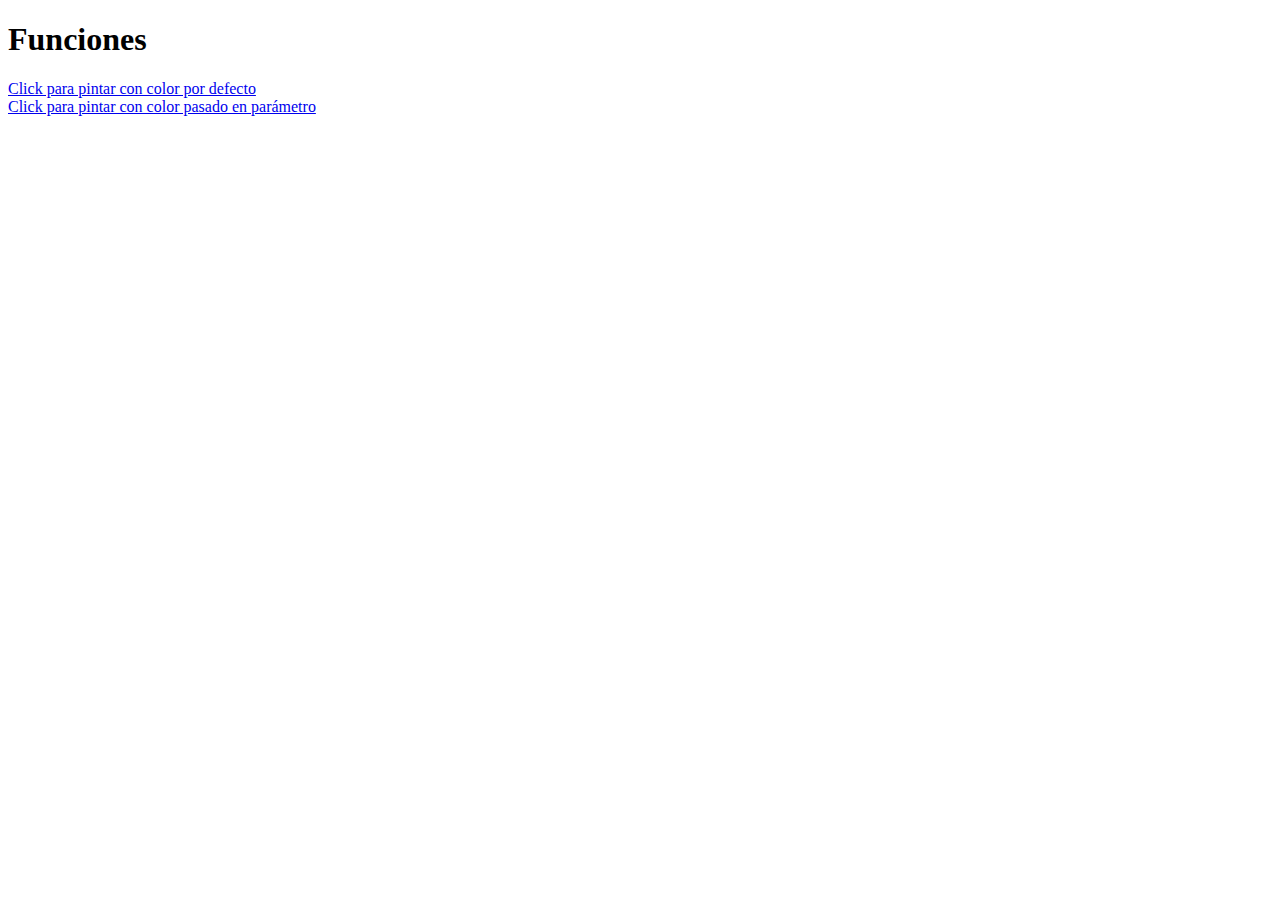
<file: pintar.html>
<!DOCTYPE html>
<html lang="en">

<head>
    <meta charset="UTF-8">
    <meta http-equiv="X-UA-Compatible" content="IE=edge">
    <meta name="viewport" content="width=device-width, initial-scale=1.0">
    <title>Pintar div</title>
</head>

<body>
    <header>
        <h1>Funciones</h1> 
    </header>
    <div id="ele1" onclick="pintame('ele1')">
        <a href="#">Click para pintar con color por defecto</a> 
    </div>
    <div id="ele2" onclick="pintame('ele2','yellow')">
        <a href="#">Click para pintar con color pasado en parámetro</a> 
    </div>

    <script src="assets/js/script.js"></script>
</body>

</html>
</file>
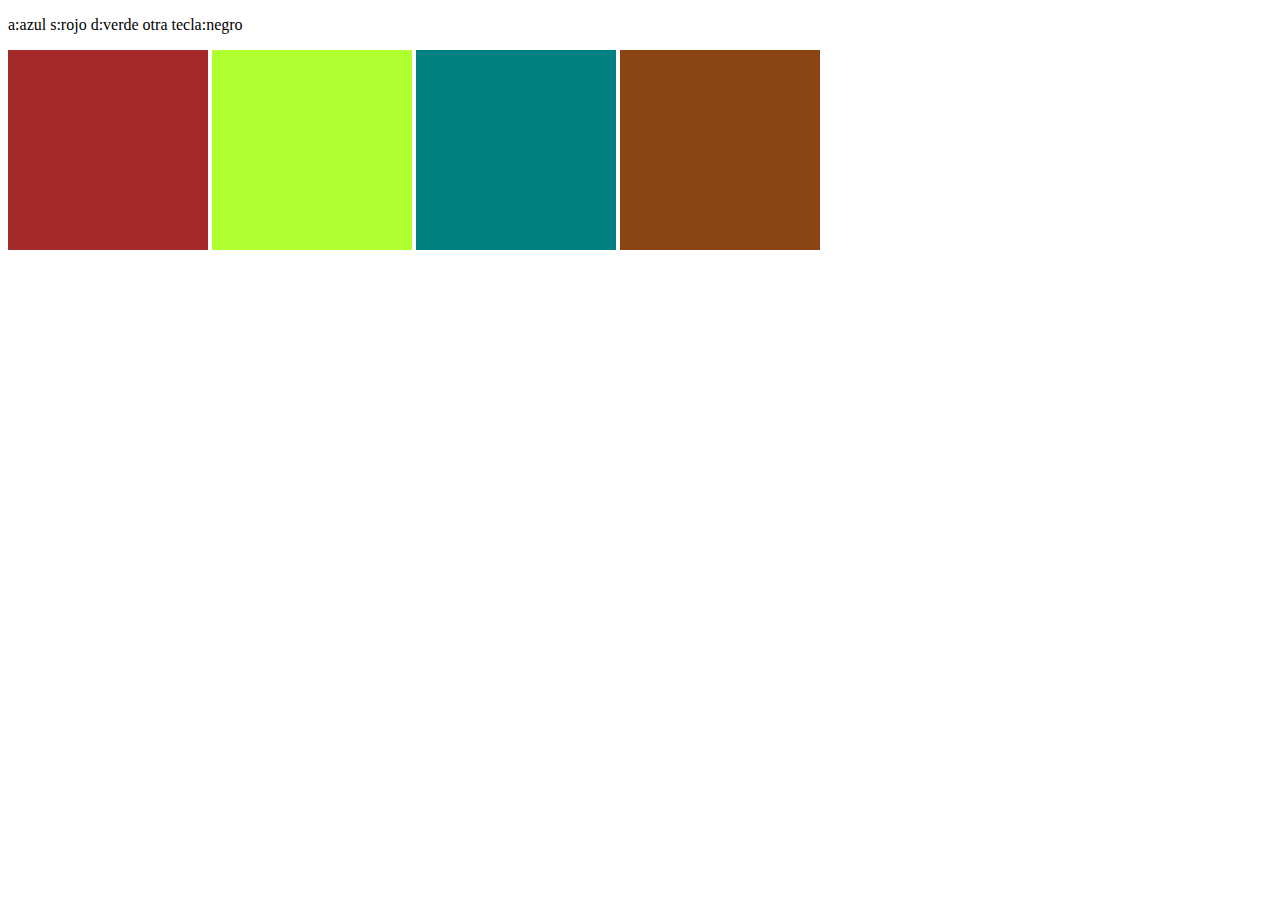
<file: pintardiv.html>
<!DOCTYPE html>
<html lang="en">
<head>
    <meta charset="UTF-8">
    <meta http-equiv="X-UA-Compatible" content="IE=edge">
    <meta name="viewport" content="width=device-width, initial-scale=1.0">
    <link rel="stylesheet" href="assets/css/styles.css">
    <title>Document</title>
</head>
<body onkeydown="GetColorByKey()">
    <p>a:azul s:rojo d:verde otra tecla:negro</p>
    <div id="div1" onclick="SetColorByGlobal('#div1')"></div>
    <div id="div2" onclick="SetColorByGlobal('#div2')"></div>
    <div id="div3" onclick="SetColorByGlobal('#div3')"></div>
    <div id="div4" onclick="SetColorByGlobal('#div4')"></div>

    <script src="assets/js/script.js"></script>
</body>
</html>
</file>
<file: assets/css/styles.css>
div{
    display: inline-flex;
    width: 200px;
    height: 200px;
}

#div1{
    background-color: brown;
}
#div2{
    background-color: greenyellow;
}
#div3{
    background-color: teal;
}
#div4{
    background-color: saddlebrown;
}
</file>
